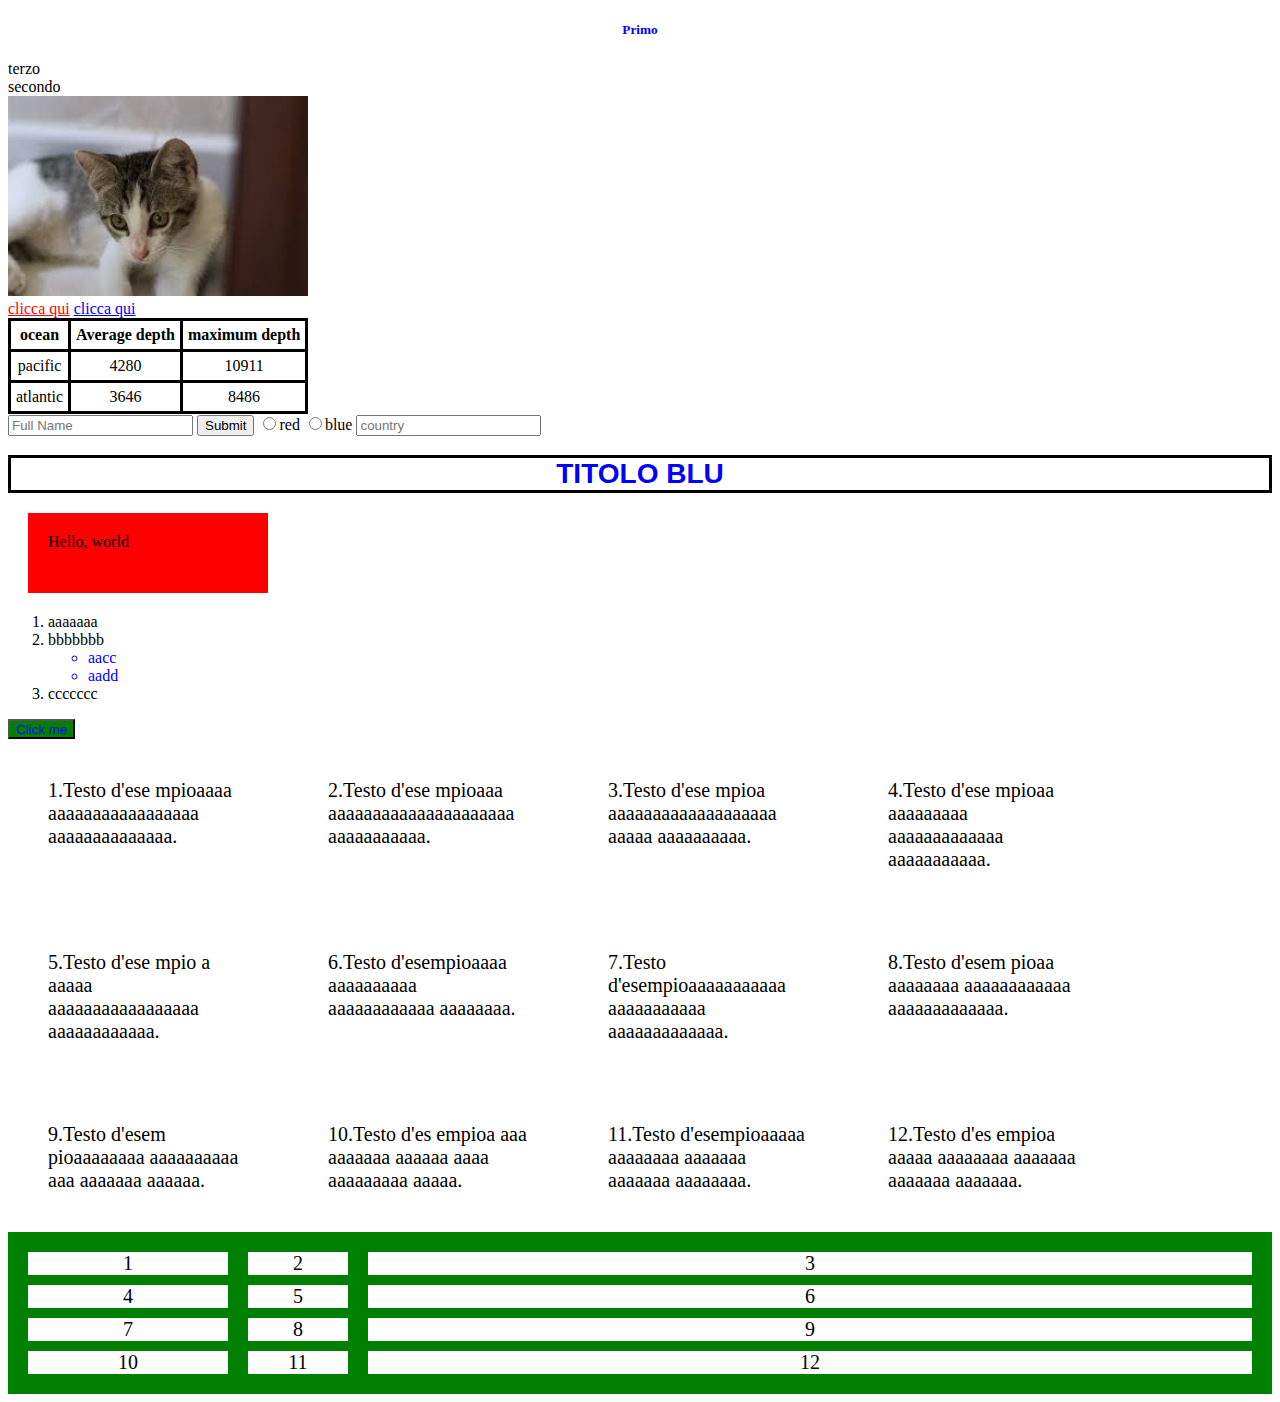
<file: index.html>
<!DOCTYPE html>
<html>
	<head>
		<title>prova</title>
		<link rel="stylesheet" type="text/css" href="stile.css">
	</head>
	<body>
		<h5 style="color: blue; text-align: center;"><li>Primo</li></h5>
		<li>terzo</li>
		<li>secondo</li>
		<img src="cat.jpg" alt="gatto" width="300">
		<div>
			<a href="http://www.google.com"> clicca qui</a>
			<a href="cat.jpg"> clicca qui</a></div>
		<table>
			<thead>
				<th>ocean</th>
				<th>Average depth</th>
				<th>maximum depth</th></thead>
			<tbody>
				<tr>
					<td>pacific</td>
					<td>4280</td>
					<td>10911</td>
				</tr>

				<tr>
					<td>atlantic</td>
					<td>3646</td>
					<td>8486</td>
				</tr></tbody></table>
		<div>
			<form>
				<input type="text" name="nome" placeholder="Full Name">
				<input type="submit" name="submit">
				<input type="radio" name="color" value="red">red
				<input type="radio" name="color" value="blue">blue
				<input name="country" list="countries" placeholder="country">
				<datalist id="countries">
					<option value="Italia">
					<option value="Usa">
					<option value="Uk">
				</datalist>
			</form></div>
		<h1>TITOLO BLU</h1>
		<div id="a_id">Hello, world</div>
		<div><ol>
				<li>aaaaaaa</li>
				<li>bbbbbbb</li>
				<ul>
					<li>aacc</li>
					<li>aadd</li></ul>
				<li>ccccccc</li></ol></div>
		<button>Click me</button>
		<div id="container">
			<div>1.Testo d'ese mpioaaaa aaaaaaaaaaaaaaaaa aaaaaaaaaaaaaa.</div>
			<div>2.Testo d'ese mpioaaa aaaaaaaaaaaaaaaaaaaaa aaaaaaaaaaa.</div>
			<div>3.Testo d'ese mpioa aaaaaaaaaaaaaaaaaaa aaaaa aaaaaaaaaa.</div>
			<div>4.Testo d'ese mpioaa aaaaaaaaa aaaaaaaaaaaaa aaaaaaaaaaa.</div>
			<div>5.Testo d'ese mpio a aaaaa aaaaaaaaaaaaaaaaa aaaaaaaaaaaa.</div>
			<div>6.Testo d'esempioaaaa aaaaaaaaaa aaaaaaaaaaaa aaaaaaaa.</div>
			<div>7.Testo d'esempioaaaaaaaaaaa aaaaaaaaaaa aaaaaaaaaaaaa.</div>
			<div>8.Testo d'esem pioaa aaaaaaaa aaaaaaaaaaaa aaaaaaaaaaaaa.</div>
			<div>9.Testo d'esem pioaaaaaaaa aaaaaaaaaa aaa aaaaaaa  aaaaaa.</div>
			<div>10.Testo d'es empioa aaa aaaaaaa aaaaaa aaaa  aaaaaaaaa aaaaa.</div>
			<div>11.Testo d'esempioaaaaa aaaaaaaa aaaaaaa aaaaaaa aaaaaaaa.</div>
			<div>12.Testo d'es empioa aaaaa aaaaaaaa aaaaaaa aaaaaaa aaaaaaa.</div></div>
		<div id="grid">
			<div class="grid-item">1</div>
			<div class="grid-item">2</div>
			<div class="grid-item">3</div>
			<div class="grid-item">4</div>
			<div class="grid-item">5</div>
			<div class="grid-item">6</div>
			<div class="grid-item">7</div>
			<div class="grid-item">8</div>
			<div class="grid-item">9</div>
			<div class="grid-item">10</div>
			<div class="grid-item">11</div>
			<div class="grid-item">12</div></div>
	</body>
</html>
</file>
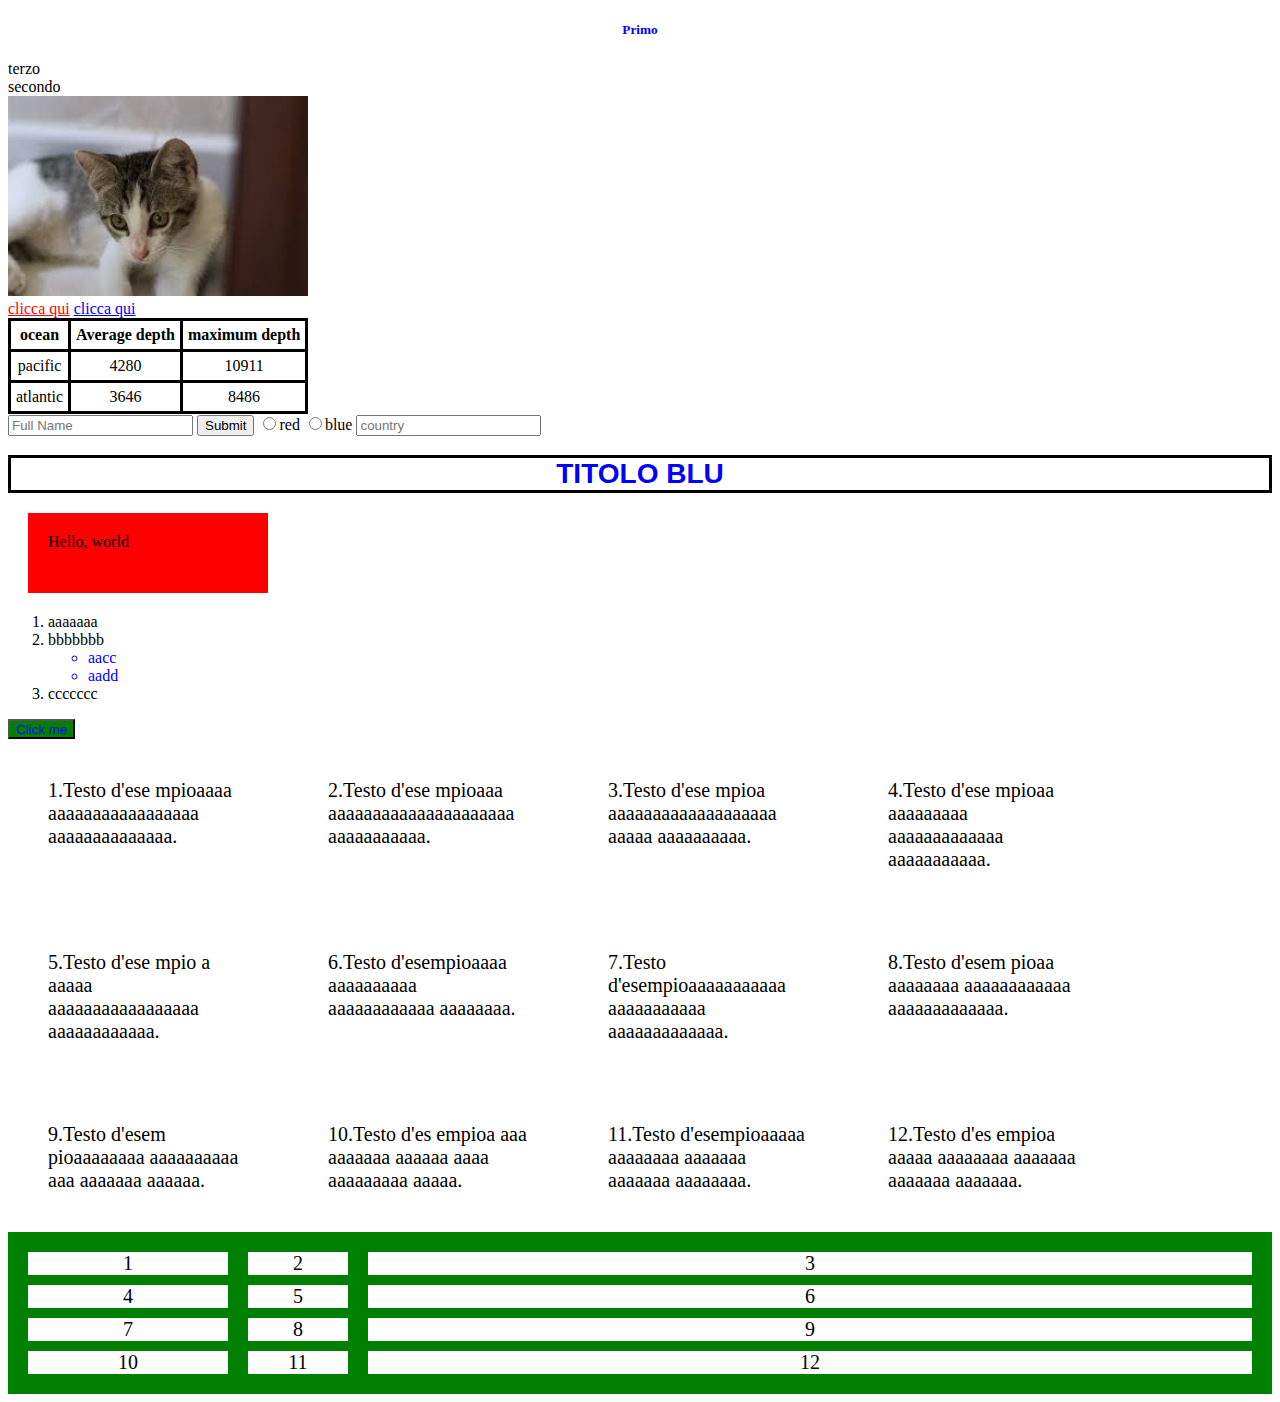
<file: prova.html>
<!DOCTYPE html>
<html>
	<head>
		<title>prova</title>
		<link rel="stylesheet" type="text/css" href="stile.css">
	</head>
	<body>
		<h5 style="color: blue; text-align: center;"><li>Primo</li></h5>
		<li>terzo</li>
		<li>secondo</li>
		<img src="cat.jpg" alt="gatto" width="300">
		<div>
			<a href="http://www.google.com"> clicca qui</a>
			<a href="cat.jpg"> clicca qui</a></div>
		<table>
			<thead>
				<th>ocean</th>
				<th>Average depth</th>
				<th>maximum depth</th></thead>
			<tbody>
				<tr>
					<td>pacific</td>
					<td>4280</td>
					<td>10911</td>
				</tr>

				<tr>
					<td>atlantic</td>
					<td>3646</td>
					<td>8486</td>
				</tr></tbody></table>
		<div>
			<form>
				<input type="text" name="nome" placeholder="Full Name">
				<input type="submit" name="submit">
				<input type="radio" name="color" value="red">red
				<input type="radio" name="color" value="blue">blue
				<input name="country" list="countries" placeholder="country">
				<datalist id="countries">
					<option value="Italia">
					<option value="Usa">
					<option value="Uk">
				</datalist>
			</form></div>
		<h1>TITOLO BLU</h1>
		<div id="a_id">Hello, world</div>
		<div><ol>
				<li>aaaaaaa</li>
				<li>bbbbbbb</li>
				<ul>
					<li>aacc</li>
					<li>aadd</li></ul>
				<li>ccccccc</li></ol></div>
		<button>Click me</button>
		<div id="container">
			<div>1.Testo d'ese mpioaaaa aaaaaaaaaaaaaaaaa aaaaaaaaaaaaaa.</div>
			<div>2.Testo d'ese mpioaaa aaaaaaaaaaaaaaaaaaaaa aaaaaaaaaaa.</div>
			<div>3.Testo d'ese mpioa aaaaaaaaaaaaaaaaaaa aaaaa aaaaaaaaaa.</div>
			<div>4.Testo d'ese mpioaa aaaaaaaaa aaaaaaaaaaaaa aaaaaaaaaaa.</div>
			<div>5.Testo d'ese mpio a aaaaa aaaaaaaaaaaaaaaaa aaaaaaaaaaaa.</div>
			<div>6.Testo d'esempioaaaa aaaaaaaaaa aaaaaaaaaaaa aaaaaaaa.</div>
			<div>7.Testo d'esempioaaaaaaaaaaa aaaaaaaaaaa aaaaaaaaaaaaa.</div>
			<div>8.Testo d'esem pioaa aaaaaaaa aaaaaaaaaaaa aaaaaaaaaaaaa.</div>
			<div>9.Testo d'esem pioaaaaaaaa aaaaaaaaaa aaa aaaaaaa  aaaaaa.</div>
			<div>10.Testo d'es empioa aaa aaaaaaa aaaaaa aaaa  aaaaaaaaa aaaaa.</div>
			<div>11.Testo d'esempioaaaaa aaaaaaaa aaaaaaa aaaaaaa aaaaaaaa.</div>
			<div>12.Testo d'es empioa aaaaa aaaaaaaa aaaaaaa aaaaaaa aaaaaaa.</div></div>
		<div id="grid">
			<div class="grid-item">1</div>
			<div class="grid-item">2</div>
			<div class="grid-item">3</div>
			<div class="grid-item">4</div>
			<div class="grid-item">5</div>
			<div class="grid-item">6</div>
			<div class="grid-item">7</div>
			<div class="grid-item">8</div>
			<div class="grid-item">9</div>
			<div class="grid-item">10</div>
			<div class="grid-item">11</div>
			<div class="grid-item">12</div></div>
	</body>
</html>
</file>
<file: stile.css>
h1{
	color: blue;
	text-align: center;
	font-family: Arial;
	font-size: 28px;
	font-weight: bold;
	border: 3px solid black;
}

table{
	border: 1px solid black;
	border-collapse: collapse;
}

th, td{
	border: 3px solid black;
	text-align: center;
	padding: 5px;
}

#a_id{ /* un solo elemento può avere a_id */
	background-color: red;
	width: 200px;
	padding:  20px;
	margin:  20px;
	height: 40px;
}

.a_class{ /* quanti elementi voglio possono avere a_class */
	background-color: red;
	width: 200px;
	padding:  20px;
	margin:  20px;
	height: 400px;
}

ul li{ /* solo li che è in un li sarà blu */
	color: blue;
}

a[href="http://www.google.com"]{ /*solo i link con questo href saranno rossi */
	color: red;
} 

button{
	height: 20px;
	width: 2 00px;
	color: blue;
	background-color:  green;
}

button:hover{
	background-color: red;
}

@media (min-width:  600px){
	body{
		background-color: white;
	}
}


@media (max-width:  599px){
	body{
		background-color: green;
	}
}

#container{
	display: flex;
	flex-wrap: wrap;
}

#container > div{
	background-color: white;
	font-size: 20px;
	margin: 20px;
	padding: 20px;
	width: 200px;
}

#grid {
	background-color: green;
	display:  grid;
	padding: 20px;
	grid-column-gap: 20px;
	grid-row-gap: 10px;
	grid-template-columns: 200px 100px auto;
}

.grid-item{
	background-color: white;
	font-size: 20px;
	text-align: center;
}
</file>
